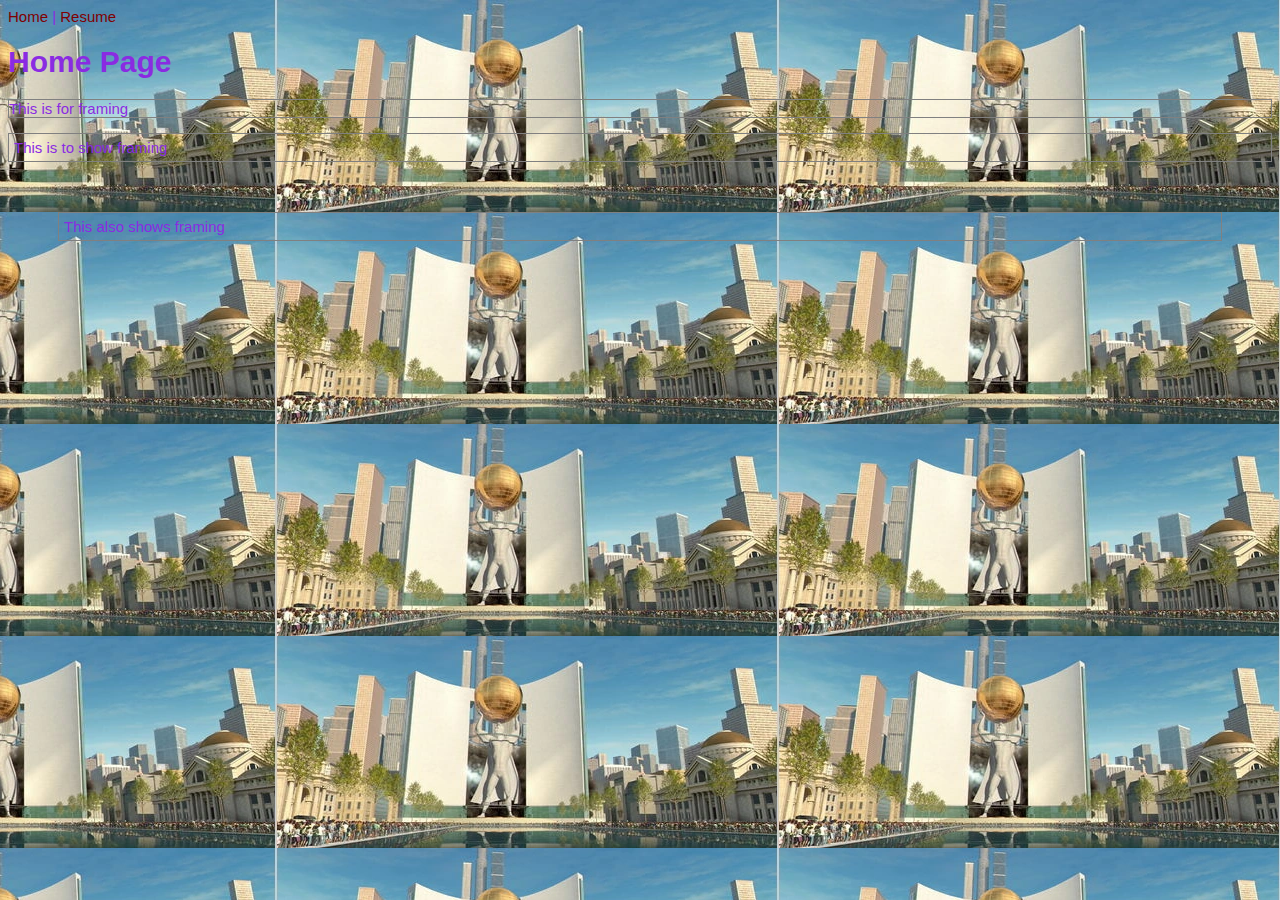
<file: index.html>
<!DOCTYPE html>
<html lang="en">
<head>
    <meta charset="UTF-8">
    <meta name="viewport" content="width=device-width, initial-scale=1.0">
    <title>Megamind's Home Page</title>
    <link rel="stylesheet" href="styles/styles.css">
</head>
<body class="homebg">
    <a href="#">Home</a> |
    <a href="resume.html">Resume</a>

    <h1>Home Page</h1>
    <p class="box1">This is for framing</p> 
    <p class="box1 box2">This is to show framing</p>
    <p class="box1 box2 box3">This also shows framing</p>
    
</body>
</html>
</file>
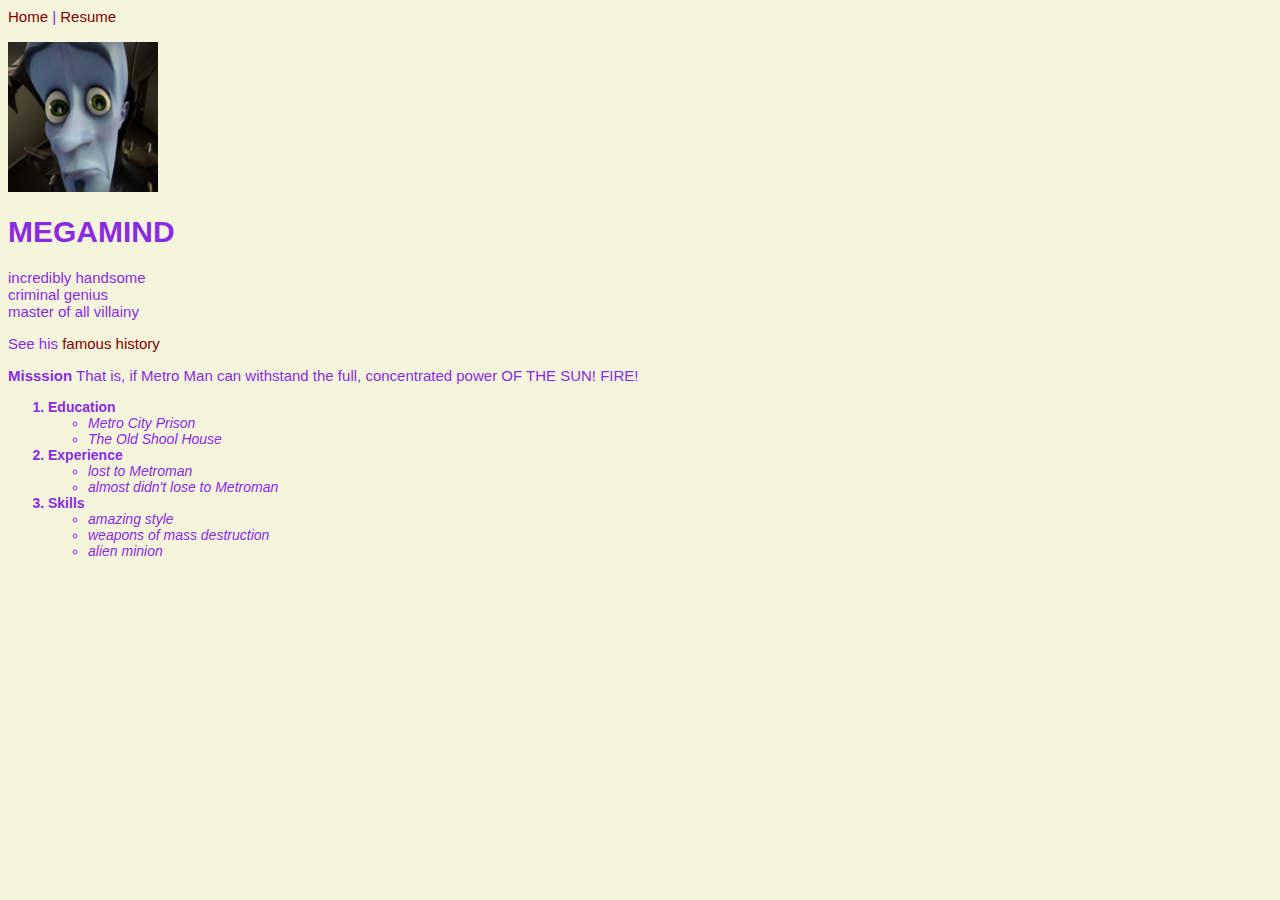
<file: resume.html>
<!DOCTYPE html>
<html lang="en">
<head>
    <meta charset="UTF-8">
    <meta name="viewport" content="width=device-width, initial-scale=1.0">
    <title>Megamind's Resume</title>
    <link rel="stylesheet" href="styles/styles.css">
</head>
<body>
    <a href="index.html">Home</a> |
    <a href="#">Resume</a> <br><br>
    <img src="megamind_peephole.jpg" height="150" alt="Megamind looking through a peephole">
    <h1>MEGAMIND</h1>
    incredibly handsome <br>
    criminal genius <br>
    master of all villainy 

    <p>
        See his <a href="https://en.wikipedia.org/wiki/Megamind" target="_blank">famous history</a>
    </p>

    <p class="justify"><span class="bold">Misssion</span> That is, if Metro Man can withstand the full, concentrated power OF THE SUN! FIRE!</p>

    <ol>
        <li id="edu" class="resumelistheading">Education
            <ul>
                <li>Metro City Prison</li>
                <li>The Old Shool House</li>
            </ul>
        </li>

        <li id="exp" class="resumelistheading">Experience
            <ul>
                <li>lost to Metroman</li>
                <li>almost didn't lose to Metroman</li>
            </ul>
        </li>

        <li id="ski" class="resumelistheading">Skills
            <ul>
                <li>amazing style</li>
                <li>weapons of mass destruction</li>
                <li>alien minion</li>
            </ul>
        </li>

    </ol>
</body>
</html>
</file>
<file: styles/styles.css>
body {
    font-family: Arial, Helvetica, sans-serif;
    font-size: 15px;
    color: blueviolet;   
    background-color: beige;
 }
li{
    font-size: 14px;
    font-style: italic;
    font-weight: normal;
}
 a{
     color: maroon;
     text-decoration: none;
}
a:hover {
    text-decoration: underline;
    /* font-weight: bold;
    font-size: 18px; */
}
a:visited {
    color: blue;
}
.resumelistheading {
    font-weight: bold;
    font-style: normal;
}
.underline {text-decoration: underline;}
.bold {font-weight: bold;}
.justify{text-align: justify;}
.homebg{
    background-image: url(../metro_city.webp);
    background-position: top right;
    /* background-repeat: ; */
}
.box1 {
    border-width: 1px;
    border-style: solid;
    border-color: grey;

    /* border: 1px solid red; */
}
.box2 {
    padding: 5px;
}
.box3 {
    margin: 50px;
}
</file>
